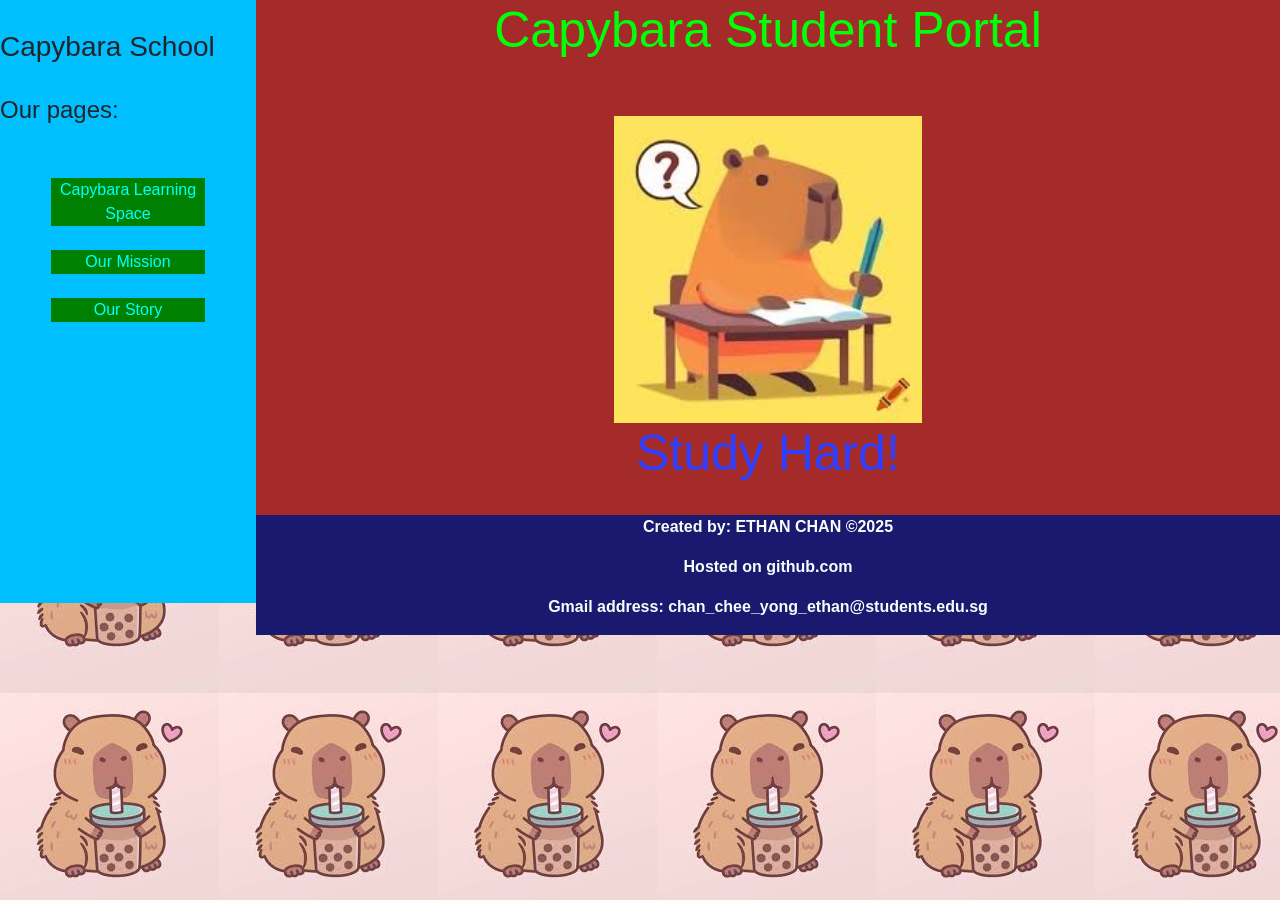
<file: index.html>
<!DOCTYPE html>
<html lang="en">
<head>
    <meta charset="UTF-8">
    <meta name="viewport" content="width=device-width, initial-scale=1.0">
    <title>Capybara Student Portal</title>

    <link rel="stylesheet" href="main.css">

    <!-- Bootstrap CSS -->
    <link rel="stylesheet" href="https://stackpath.bootstrapcdn.com/bootstrap/4.4.1/css/bootstrap.min.css" integrity="sha384-Vkoo8x4CGsO3+Hhxv8T/Q5PaXtkKtu6ug5TOeNV6gBiFeWPGFN9MuhOf23Q9Ifjh" crossorigin="anonymous">
    <link rel="stylesheet" href="https://stackpath.bootstrapcdn.com/font-awesome/4.7.0/css/font-awesome.min.css">

    <!-- Optional JavaScript -->
    <!-- jQuery first, then Popper.js, then Bootstrap JS -->
    <script src="https://code.jquery.com/jquery-3.4.1.slim.min.js" integrity="sha384-J6qa4849blE2+poT4WnyKhv5vZF5SrPo0iEjwBvKU7imGFAV0wwj1yYfoRSJoZ+n" crossorigin="anonymous"></script>
    <script src="https://cdn.jsdelivr.net/npm/popper.js@1.16.0/dist/umd/popper.min.js" integrity="sha384-Q6E9RHvbIyZFJoft+2mJbHaEWldlvI9IOYy5n3zV9zzTtmI3UksdQRVvoxMfooAo" crossorigin="anonymous"></script>
    <script src="https://stackpath.bootstrapcdn.com/bootstrap/4.4.1/js/bootstrap.min.js" integrity="sha384-wfSDF2E50Y2D1uUdj0O3uMBJnjuUD4Ih7YwaYd1iqfktj0Uod8GCExl3Og8ifwB6" crossorigin="anonymous"></script>
</head>
<body background="capybara.jpg">
    <div class="wrapper">
        <div class="sidebar-left">
            <p>
                <h3>Capybara School</h3>
                <br>
                <h4>Our pages:</h2>
            </p>
            <br>
            <a href="https://ethan-chan-coder.github.io/Capybara-Club-Website/CLS.html" class="button">Capybara Learning Space</a>
            <br>
            <a href="https://ethan-chan-coder.github.io/Capybara-Club-Website/OurMission.html" class="button">Our Mission</a>
            <br>
            <a href="https://ethan-chan-coder.github.io/Capybara-Club-Website/OurStory.html" class="button">Our Story</a>
        </div>
        <div class="mid-section">
            <h1 style="color: rgb(0, 255, 8); text-align: center; font-size: 50px;">Capybara Student Portal</h1>
            <br>
    
    
    
        <br>
        <img src="StudyCapybara.jpg" width="30%" style="display: block; margin: auto;">
        <h1 style="color: rgb(46, 63, 255); text-align: center; font-size: 50px;">Study Hard!</h1>
        <br>
    
    
    
        <div class="footer">
            <p> Created by: ETHAN CHAN &copy;2025</p>
            <p> Hosted on github.com</p>
            <p> Gmail address: chan_chee_yong_ethan@students.edu.sg</p>
        </div>
        </div>
    
    </div>
    <br>
    
   
</body>
</html>
</file>
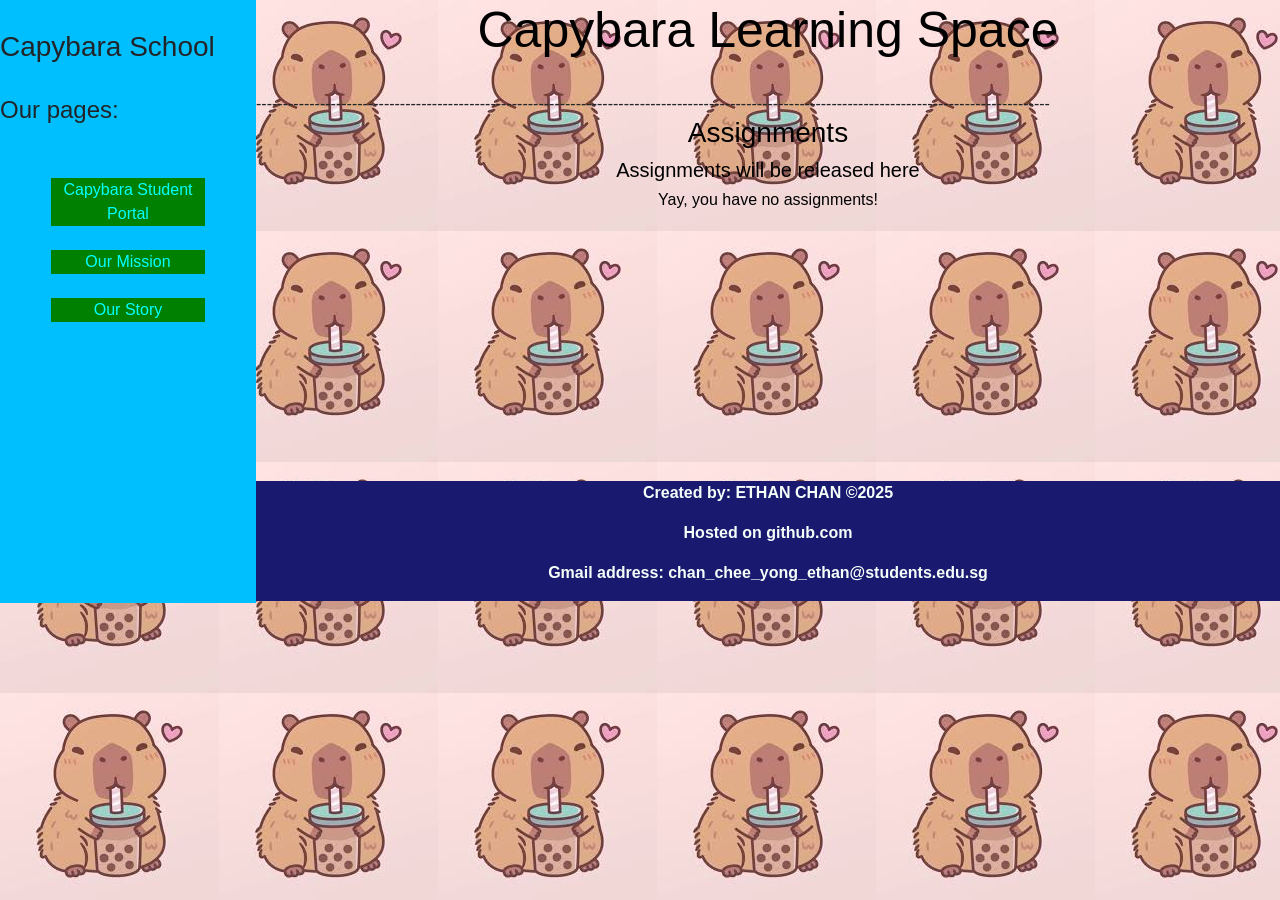
<file: CLS.html>
<!DOCTYPE html>
<html lang="en">
<head>
    <meta charset="UTF-8">
    <meta name="viewport" content="width=device-width, initial-scale=1.0">
    <title>Capybara Learning Space</title>

    <link rel="stylesheet" href="main.css">

    <!-- Bootstrap CSS -->
    <link rel="stylesheet" href="https://stackpath.bootstrapcdn.com/bootstrap/4.4.1/css/bootstrap.min.css" integrity="sha384-Vkoo8x4CGsO3+Hhxv8T/Q5PaXtkKtu6ug5TOeNV6gBiFeWPGFN9MuhOf23Q9Ifjh" crossorigin="anonymous">
    <link rel="stylesheet" href="https://stackpath.bootstrapcdn.com/font-awesome/4.7.0/css/font-awesome.min.css">

    <!-- Optional JavaScript -->
    <!-- jQuery first, then Popper.js, then Bootstrap JS -->
    <script src="https://code.jquery.com/jquery-3.4.1.slim.min.js" integrity="sha384-J6qa4849blE2+poT4WnyKhv5vZF5SrPo0iEjwBvKU7imGFAV0wwj1yYfoRSJoZ+n" crossorigin="anonymous"></script>
    <script src="https://cdn.jsdelivr.net/npm/popper.js@1.16.0/dist/umd/popper.min.js" integrity="sha384-Q6E9RHvbIyZFJoft+2mJbHaEWldlvI9IOYy5n3zV9zzTtmI3UksdQRVvoxMfooAo" crossorigin="anonymous"></script>
    <script src="https://stackpath.bootstrapcdn.com/bootstrap/4.4.1/js/bootstrap.min.js" integrity="sha384-wfSDF2E50Y2D1uUdj0O3uMBJnjuUD4Ih7YwaYd1iqfktj0Uod8GCExl3Og8ifwB6" crossorigin="anonymous"></script>
</head>
<body background="capybara.jpg">
    <div class="wrapper">
        <div class="sidebar-left">
            <p>
                <h3>Capybara School</h3>
                <br>
                <h4>Our pages:</h2>
            </p>
            <br>
            <a href="https://ethan-chan-coder.github.io/Capybara-Club-Website/" class="button">Capybara Student Portal</a>
            <br>
            <a href="https://ethan-chan-coder.github.io/Capybara-Club-Website/OurMission.html" class="button">Our Mission</a>
            <br>
            <a href="https://ethan-chan-coder.github.io/Capybara-Club-Website/OurStory.html" class="button">Our Story</a>
        </div>
        <div class="mid-sectiion">
            <h1 style="color: rgb(0, 0, 0); text-align: center; font-size: 50px;">Capybara Learning Space</h1>
            <br>
            -----------------------------------------------------------------------------------------------------------------------------------------------------
            <h3 style="color: rgb(0, 0, 0); text-align: center;">Assignments</h3>
            <h5 style="color: rgb(0, 0, 0); text-align: center; ">Assignments will be released here</h5>
            <h6 style="color: rgb(0, 0, 0); text-align: center; ">Yay, you have no assignments!</h6>
            <br><br><br><br><br><br><br><br><br><br><br>
    <div class="footer">
    <p> Created by: ETHAN CHAN &copy;2025</p>
    <p> Hosted on github.com</p>
    <p> Gmail address: chan_chee_yong_ethan@students.edu.sg</p>
    </div>
</body>
</file>
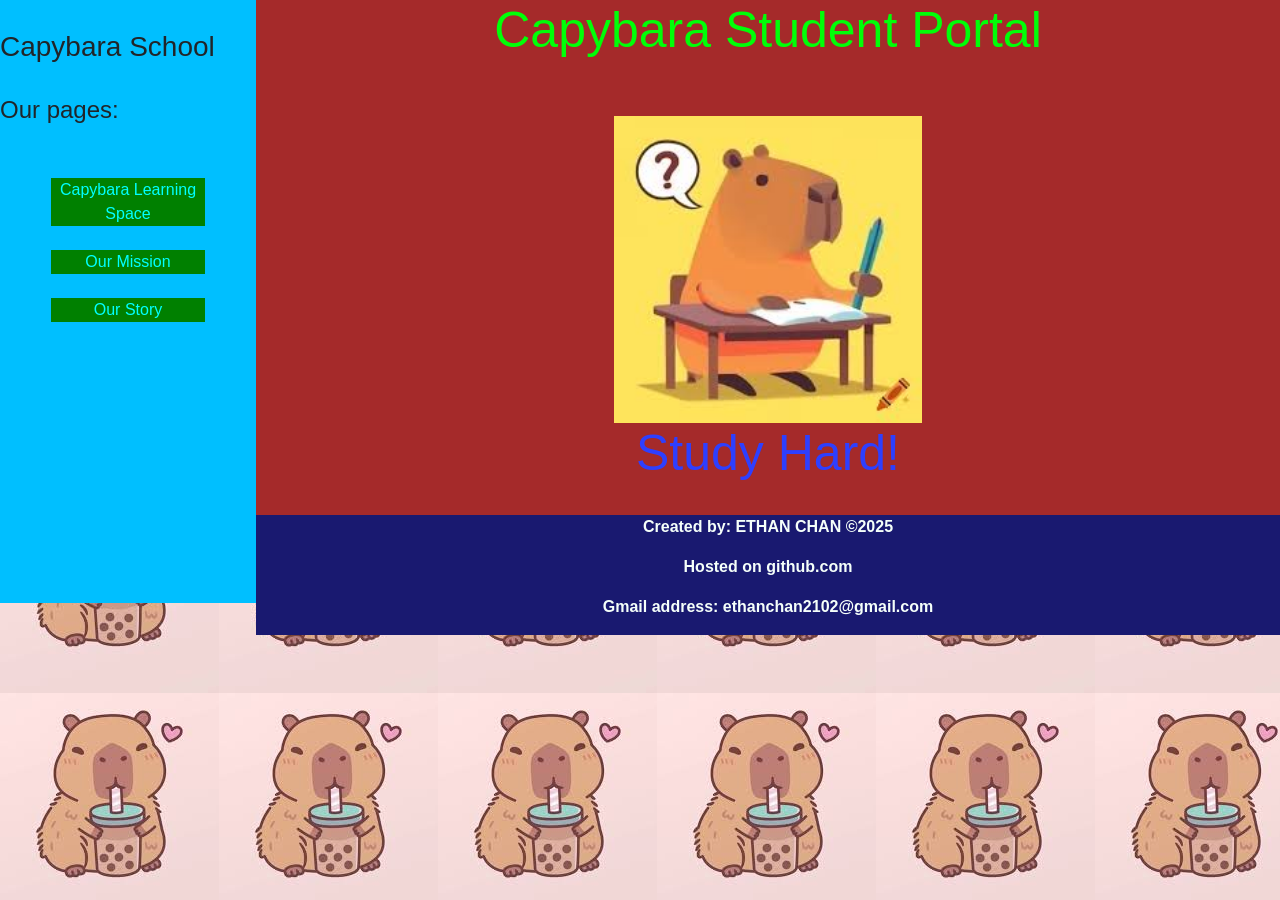
<file: CSP.html>
<!DOCTYPE html>
<html lang="en">
<head>
    <meta charset="UTF-8">
    <meta name="viewport" content="width=device-width, initial-scale=1.0">
    <title>Capybara Student Portal</title>

    <link rel="stylesheet" href="main.css">

    <!-- Bootstrap CSS -->
    <link rel="stylesheet" href="https://stackpath.bootstrapcdn.com/bootstrap/4.4.1/css/bootstrap.min.css" integrity="sha384-Vkoo8x4CGsO3+Hhxv8T/Q5PaXtkKtu6ug5TOeNV6gBiFeWPGFN9MuhOf23Q9Ifjh" crossorigin="anonymous">
    <link rel="stylesheet" href="https://stackpath.bootstrapcdn.com/font-awesome/4.7.0/css/font-awesome.min.css">

    <!-- Optional JavaScript -->
    <!-- jQuery first, then Popper.js, then Bootstrap JS -->
    <script src="https://code.jquery.com/jquery-3.4.1.slim.min.js" integrity="sha384-J6qa4849blE2+poT4WnyKhv5vZF5SrPo0iEjwBvKU7imGFAV0wwj1yYfoRSJoZ+n" crossorigin="anonymous"></script>
    <script src="https://cdn.jsdelivr.net/npm/popper.js@1.16.0/dist/umd/popper.min.js" integrity="sha384-Q6E9RHvbIyZFJoft+2mJbHaEWldlvI9IOYy5n3zV9zzTtmI3UksdQRVvoxMfooAo" crossorigin="anonymous"></script>
    <script src="https://stackpath.bootstrapcdn.com/bootstrap/4.4.1/js/bootstrap.min.js" integrity="sha384-wfSDF2E50Y2D1uUdj0O3uMBJnjuUD4Ih7YwaYd1iqfktj0Uod8GCExl3Og8ifwB6" crossorigin="anonymous"></script>
</head>
<body background="capybara.jpg">
    <div class="wrapper">
        <div class="sidebar-left">
            <p>
                <h3>Capybara School</h3>
                <br>
                <h4>Our pages:</h2>
            </p>
            <br>
            <a href="http://127.0.0.1:5500/The%20website/CLS.html" class="button">Capybara Learning Space</a>
            <br>
            <a href="http://127.0.0.1:5500/The%20website/OurMission.html" class="button">Our Mission</a>
            <br>
            <a href="http://127.0.0.1:5500/The%20website/OurStory.html" class="button">Our Story</a>
        </div>
        <div class="mid-section">
            <h1 style="color: rgb(0, 255, 8); text-align: center; font-size: 50px;">Capybara Student Portal</h1>
            <br>
    
    
    
        <br>
        <img src="StudyCapybara.jpg" width="30%" style="display: block; margin: auto;">
        <h1 style="color: rgb(46, 63, 255); text-align: center; font-size: 50px;">Study Hard!</h1>
        <br>
    
    
    
        <div class="footer">
            <p> Created by: ETHAN CHAN &copy;2025</p>
            <p> Hosted on github.com</p>
            <p> Gmail address: ethanchan2102@gmail.com</p>
        </div>
        </div>
    
    </div>
    <br>
    
   
</body>
</html>
</file>
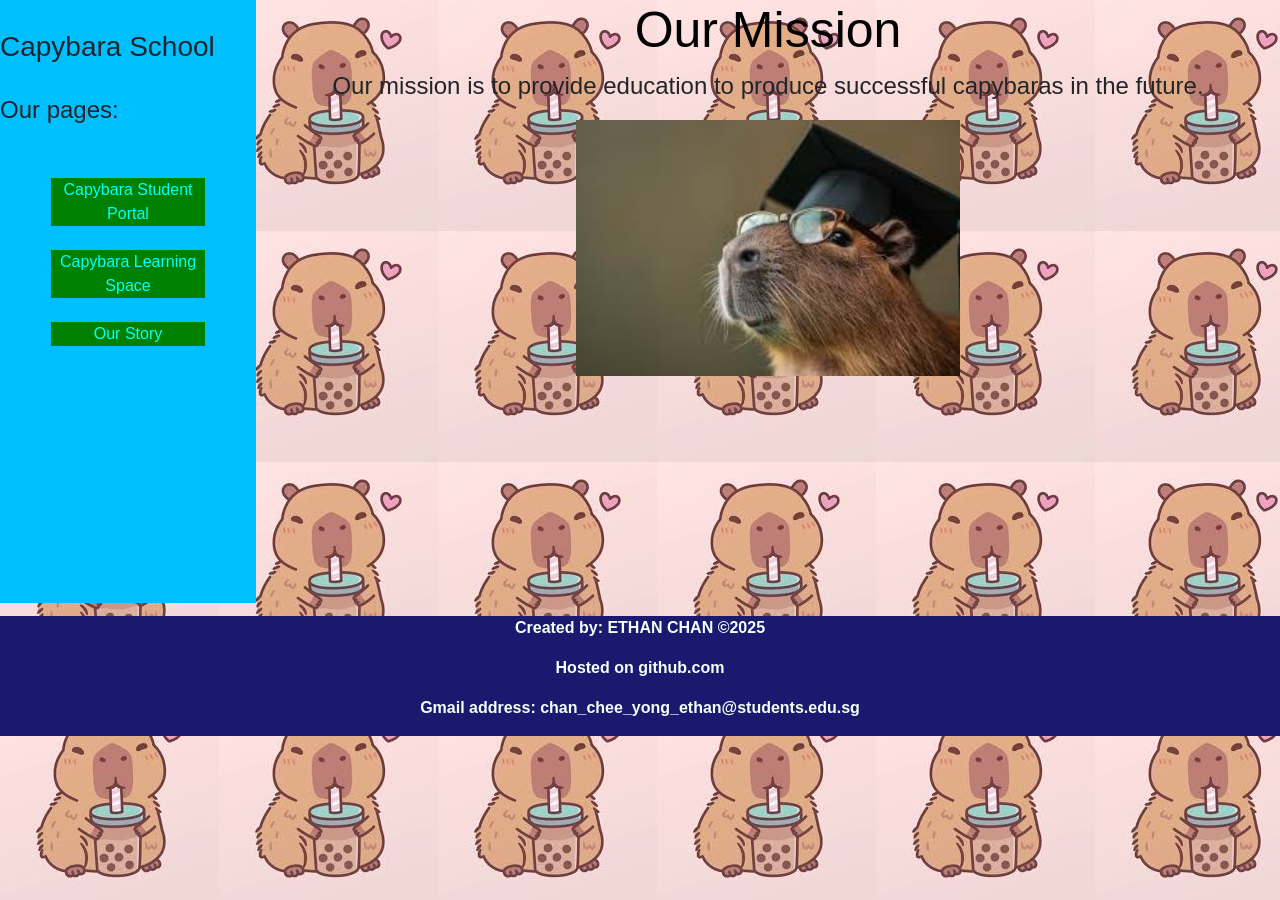
<file: OurMission.html>
<!DOCTYPE html>
<html lang="en">
<head>
    <meta charset="UTF-8">
    <meta name="viewport" content="width=device-width, initial-scale=1.0">
    <title>Capybara School Mission</title>

    <link rel="stylesheet" href="main.css">

    <!-- Bootstrap CSS -->
    <link rel="stylesheet" href="https://stackpath.bootstrapcdn.com/bootstrap/4.4.1/css/bootstrap.min.css" integrity="sha384-Vkoo8x4CGsO3+Hhxv8T/Q5PaXtkKtu6ug5TOeNV6gBiFeWPGFN9MuhOf23Q9Ifjh" crossorigin="anonymous">
    <link rel="stylesheet" href="https://stackpath.bootstrapcdn.com/font-awesome/4.7.0/css/font-awesome.min.css">

    <!-- Optional JavaScript -->
    <!-- jQuery first, then Popper.js, then Bootstrap JS -->
    <script src="https://code.jquery.com/jquery-3.4.1.slim.min.js" integrity="sha384-J6qa4849blE2+poT4WnyKhv5vZF5SrPo0iEjwBvKU7imGFAV0wwj1yYfoRSJoZ+n" crossorigin="anonymous"></script>
    <script src="https://cdn.jsdelivr.net/npm/popper.js@1.16.0/dist/umd/popper.min.js" integrity="sha384-Q6E9RHvbIyZFJoft+2mJbHaEWldlvI9IOYy5n3zV9zzTtmI3UksdQRVvoxMfooAo" crossorigin="anonymous"></script>
    <script src="https://stackpath.bootstrapcdn.com/bootstrap/4.4.1/js/bootstrap.min.js" integrity="sha384-wfSDF2E50Y2D1uUdj0O3uMBJnjuUD4Ih7YwaYd1iqfktj0Uod8GCExl3Og8ifwB6" crossorigin="anonymous"></script>
</head>
<body background="capybara.jpg">
    <div class="wrapper">
        <div class="sidebar-left">
            <p>
                <h3>Capybara School</h3>
                <br>
                <h4>Our pages:</h2>
            </p>
            <br>
            <a href="https://ethan-chan-coder.github.io/Capybara-Club-Website/" class="button">Capybara Student Portal</a>
            <br>
            <a href="https://ethan-chan-coder.github.io/Capybara-Club-Website/CLS.html" class="button">Capybara Learning Space</a>
            <br>
            <a href="https://ethan-chan-coder.github.io/Capybara-Club-Website/OurStory.html" class="button">Our Story</a>
        </div>
        <div class="mid-sectiion">
            <h1 style="color: rgb(0, 0, 0); text-align: center; font-size: 50px;">Our Mission</h1>
            <p style="font-size: x-large;text-align: center;">
                Our mission is to provide education to produce successful capybaras in the future.
            </p>
            <img src="capybaraGraduate.jpg" width="30%" style="display: block; margin: auto;">
            <br><br><br><br><br><br><br><br><br><br>
    <div class="footer">
    <p> Created by: ETHAN CHAN &copy;2025</p>
    <p> Hosted on github.com</p>
    <p> Gmail address: chan_chee_yong_ethan@students.edu.sg</p>
    </div>
</body>
</file>
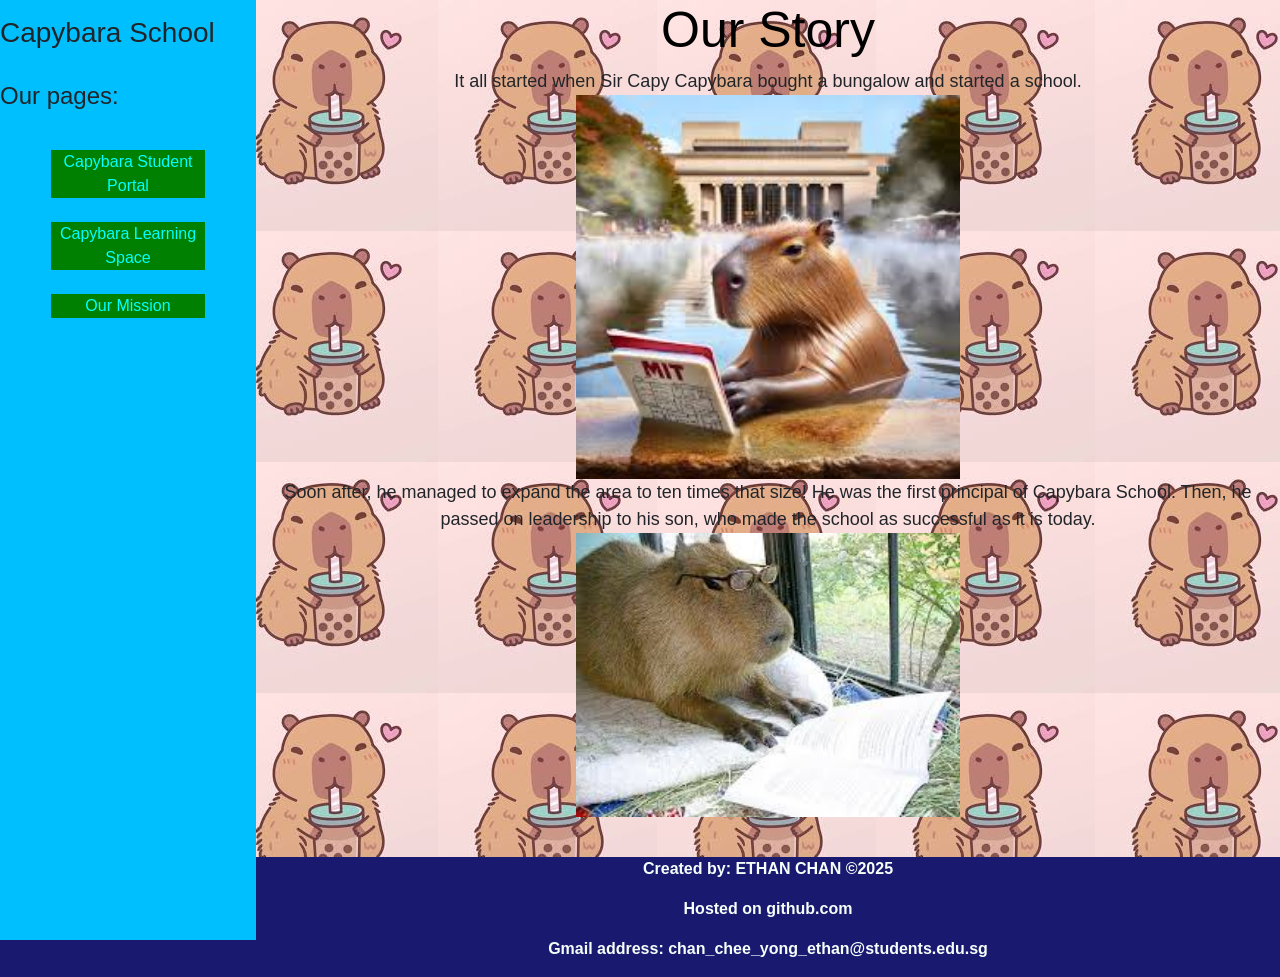
<file: OurStory.html>
<!DOCTYPE html>
<html lang="en">
<head>
    <meta charset="UTF-8">
    <meta name="viewport" content="width=device-width, initial-scale=1.0">
    <title>Capybara School Story</title>

    <link rel="stylesheet" href="main.css">

    <!-- Bootstrap CSS -->
    <link rel="stylesheet" href="https://stackpath.bootstrapcdn.com/bootstrap/4.4.1/css/bootstrap.min.css" integrity="sha384-Vkoo8x4CGsO3+Hhxv8T/Q5PaXtkKtu6ug5TOeNV6gBiFeWPGFN9MuhOf23Q9Ifjh" crossorigin="anonymous">
    <link rel="stylesheet" href="https://stackpath.bootstrapcdn.com/font-awesome/4.7.0/css/font-awesome.min.css">

    <!-- Optional JavaScript -->
    <!-- jQuery first, then Popper.js, then Bootstrap JS -->
    <script src="https://code.jquery.com/jquery-3.4.1.slim.min.js" integrity="sha384-J6qa4849blE2+poT4WnyKhv5vZF5SrPo0iEjwBvKU7imGFAV0wwj1yYfoRSJoZ+n" crossorigin="anonymous"></script>
    <script src="https://cdn.jsdelivr.net/npm/popper.js@1.16.0/dist/umd/popper.min.js" integrity="sha384-Q6E9RHvbIyZFJoft+2mJbHaEWldlvI9IOYy5n3zV9zzTtmI3UksdQRVvoxMfooAo" crossorigin="anonymous"></script>
    <script src="https://stackpath.bootstrapcdn.com/bootstrap/4.4.1/js/bootstrap.min.js" integrity="sha384-wfSDF2E50Y2D1uUdj0O3uMBJnjuUD4Ih7YwaYd1iqfktj0Uod8GCExl3Og8ifwB6" crossorigin="anonymous"></script>
</head>
<body background="capybara.jpg">
    <div class="wrapper">
        <div class="foooter">
            <p>
                <h3>Capybara School</h3>
                <br>
                <h4>Our pages:</h2>
            </p>
            <br>
            <a href="https://ethan-chan-coder.github.io/Capybara-Club-Website/" class="button">Capybara Student Portal</a>
            <br>
            <a href="https://ethan-chan-coder.github.io/Capybara-Club-Website/CLS.html" class="button">Capybara Learning Space</a>
            <br>
            <a href="https://ethan-chan-coder.github.io/Capybara-Club-Website/OurMission.html" class="button">Our Mission</a>
        </div>
        <div class="mid-sectiion">
            <h1 style="color: rgb(0, 0, 0); text-align: center; font-size: 50px;">Our Story</h1>
            <p style="font-size: large;text-align: center;">
                It all started when Sir Capy Capybara bought a bungalow and started a school.
                <img src="CapybaraPrincipal.jpg" width="30%" style="display: block; margin: auto;">
                Soon after, he managed to expand the area to ten times that size! He was the first principal of Capybara School.
                Then, he passed on leadership to his son, who made the school as successful as it is today.
                <img src="CapybaraSon.jpg" width="30%" style="display: block; margin: auto;">
            </p>
            <br>
    <div class="footer">
    <p> Created by: ETHAN CHAN &copy;2025</p>
    <p> Hosted on github.com</p>
    <p> Gmail address: chan_chee_yong_ethan@students.edu.sg</p>
    </div>
</body>
</file>
<file: main.css>
* {
    padding: 0;
    margin: 0;
    box-sizing: border-box;
  }
  
  .container {
    width: 100%;
    min-height: 100vh;
    position: relative;
    display: flex;
    justify-content: center;
    align-items: center;
    background-color: #001e6c;
  }
  
  .text span {
    font-size: 60px;
    padding: 0 10px;
    text-transform: uppercase;
    font-weight: 600;
    color: #fff;
    animation: zoomup 3s ease infinite;
    animation-delay: calc(100ms * var(--i));
  }
  
  .dot {
    display: block;
  }
  
  @keyframes zoomup {
    0%,
    100% {
      color: #ffb703;
      filter: blur(0.5px);
      text-shadow: 0 0 10px #ffb703, 0 0 20px #ffb703, 0 0 30px #ffb703,
        0 0 40px #ffb703, 0 0 50px #ffb703, 0 0 60px #ffb703;
    }
  
    50% {
      filter: blur(0);
      color: #fff;
      text-shadow: none;
    }
  }


.sidebar-left{
    width: 20%;
    height: 603px;
    float: left;
    background-color: deepskyblue;
}


.mid-section{
    width: 80%;
    height: 600px;
    float: left;
    background-color: brown;
}

.sidebar-left p{
  font-weight: 200 ;
  text-align: center;
  color: navy;
  margin-top: 30px;
}

.sidebar-left img{
  display: block;
  margin: auto;
  margin-top: 30px;
}

.button{
  display: block;
  margin: auto;
  width: 60%;
  background-color:green;
  color: aqua;
  text-align: center;
}

.button:hover {
  background-color: rgb(0, 0, 0);
}

table{
  width: 80%;
  margin: auto;
  text-align: center;
  margin-top: 50px;
  background-color: powderblue;
  border-radius: 10px;
  overflow: hidden;

}

td{
  border: 3px solid blue;
}

.footer{
  text-align: center;
  background-color: midnightblue;
  color: mintcream;
  font-weight: 700;
  font-family: 'Franklin Gothic Medium', 'Arial Narrow', Arial, sans-serif;
  height: 120px;
}

.foooter{
  width: 20%;
  height: 940px;
  float: left;
  background-color: deepskyblue;
}
.ad_break{
  text-align: center;
  color: lightseagreen;
  font-family: 'Segoe UI', Tahoma, Geneva, Verdana, sans-serif;
}
</file>
